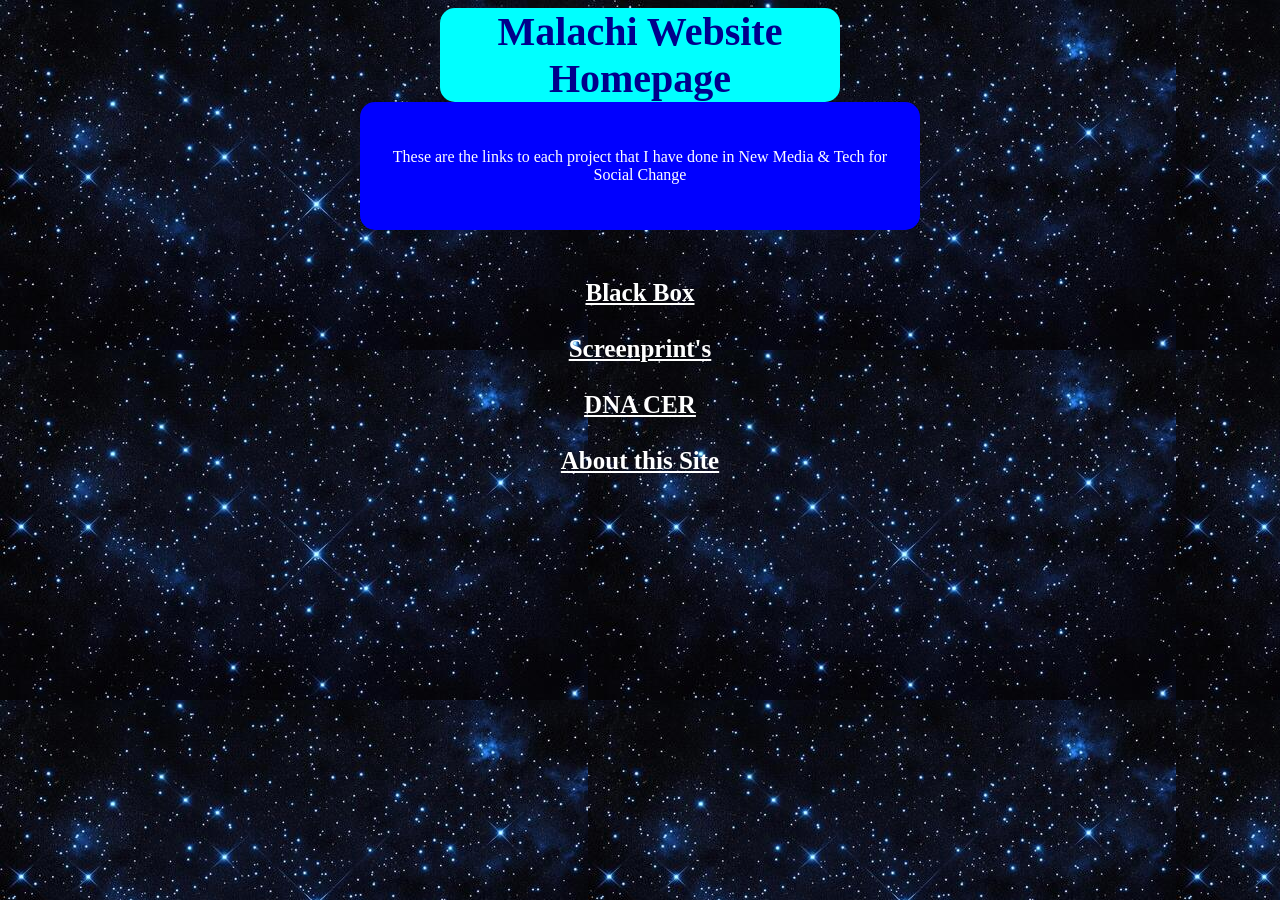
<file: index.html>
<html lang=en>
    
    <head>
        <meta charset="UTF-8">
        <meta name="viewport" content="width=device-width, initial-scale=1.0">
        <!-- Sizes your site to the visitor's screen size -->

        <meta name="author" content="Your Name">
        <!--
            Some tags like "meta" are self-closing. They have "attributes" 
            but no inner content and they don't need or use a closing tag.
        -->

        <title>Malachi Homepage</title>

        <link rel="stylesheet" href="/style.css">

        <link rel="icon" type="image/png" href="/favicon.png">
      
    </head>

    <body>
          
            <h1>Malachi Website Homepage</h1>
         <div class="callout">
            <p>These are the links to each project that I have done in New Media & Tech for Social Change</p>
        </div>
        <h2> 

            <section><br><a href="blackbox.html">Black Box</a></br></section>
            <section><br><a href="screenprint.html">Screenprint's</a></br></section>
            <section><br><a href="CER.html">DNA CER</a><br></section>
           <section><br><a href="About this site.html">About this Site</a><br></section></h2>
        

    </body>
</html>
</file>
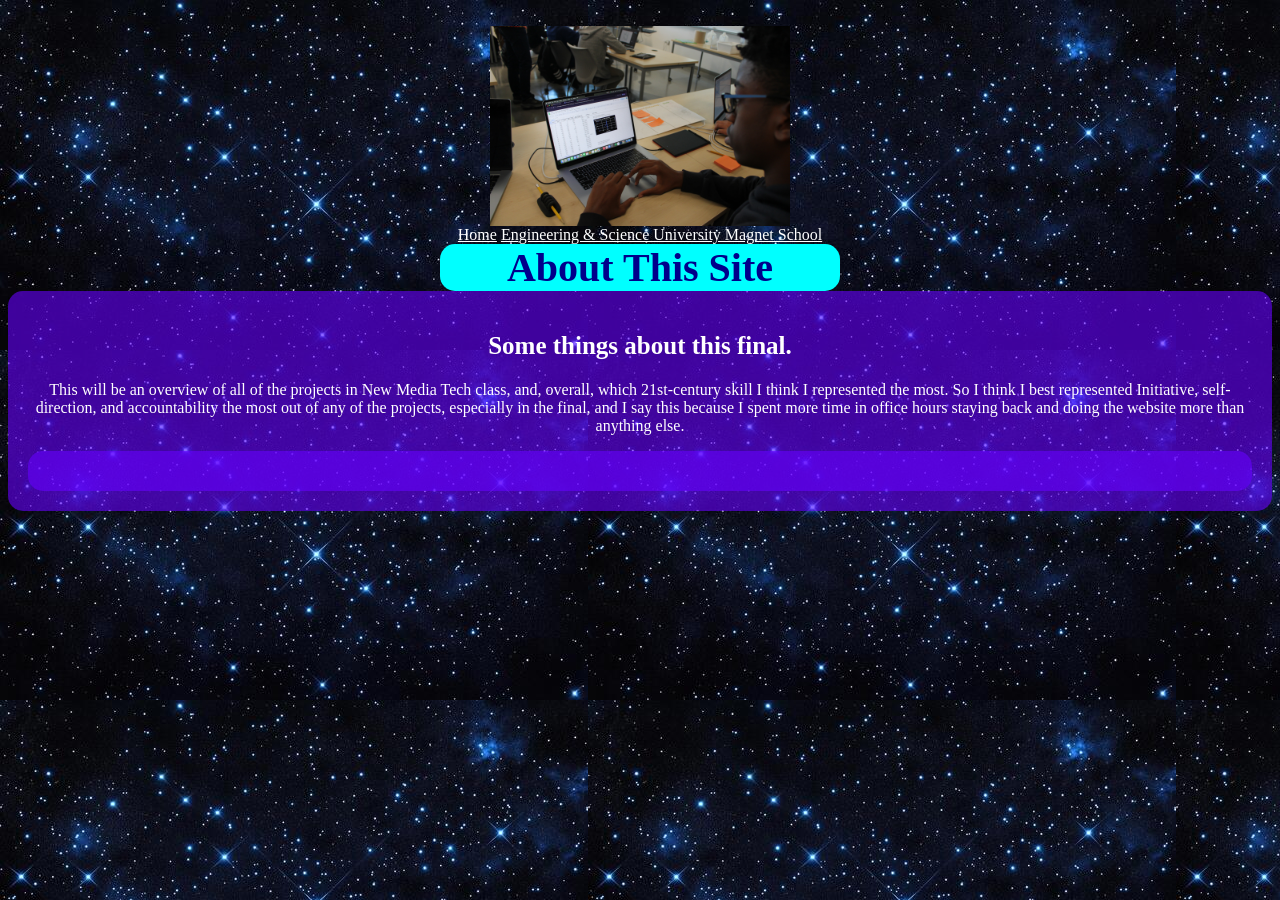
<file: About this site.html>
<html lang=en>

    <head>
    <meta charset="UTF-8"> 
    <meta name="viewport" content="width=device-width, initial-scale=1.0">
    <meta name="author" content="Your Name">
    <title>Malachi's About This Site</title>
    <link rel="stylesheet" href="/style.css">

        <link rel="icon" type="image/png" href="/favicon.png">

    </head>
    
    <body> <!--Everything to be displayed in the browser window.-->
             <h1></h1>
<br><img src="images/IMG_7369.webp" alt="looking at computer" width="300"><br>
<a href="/">Home</a>
<a href="https://esumsnh.net/">Engineering & Science University Magnet School </a>
        <!--example headings, paragraphs, lists-->
        <h1>About This Site</h1>
        
        <div class="card">
            <h2>Some things about this final.</h2>
        <p>This will be an overview of all of the projects in New Media Tech class, and, overall, which 21st-century skill I think I represented the most. So I think I best represented Initiative, self-direction, and accountability the most out of any of the projects, especially in the final, and I say this because I spent more time in office hours staying back and doing the website more than anything else.
        </p>
       
            <div class="card">
            </div>
    </body>
</html>
</file>
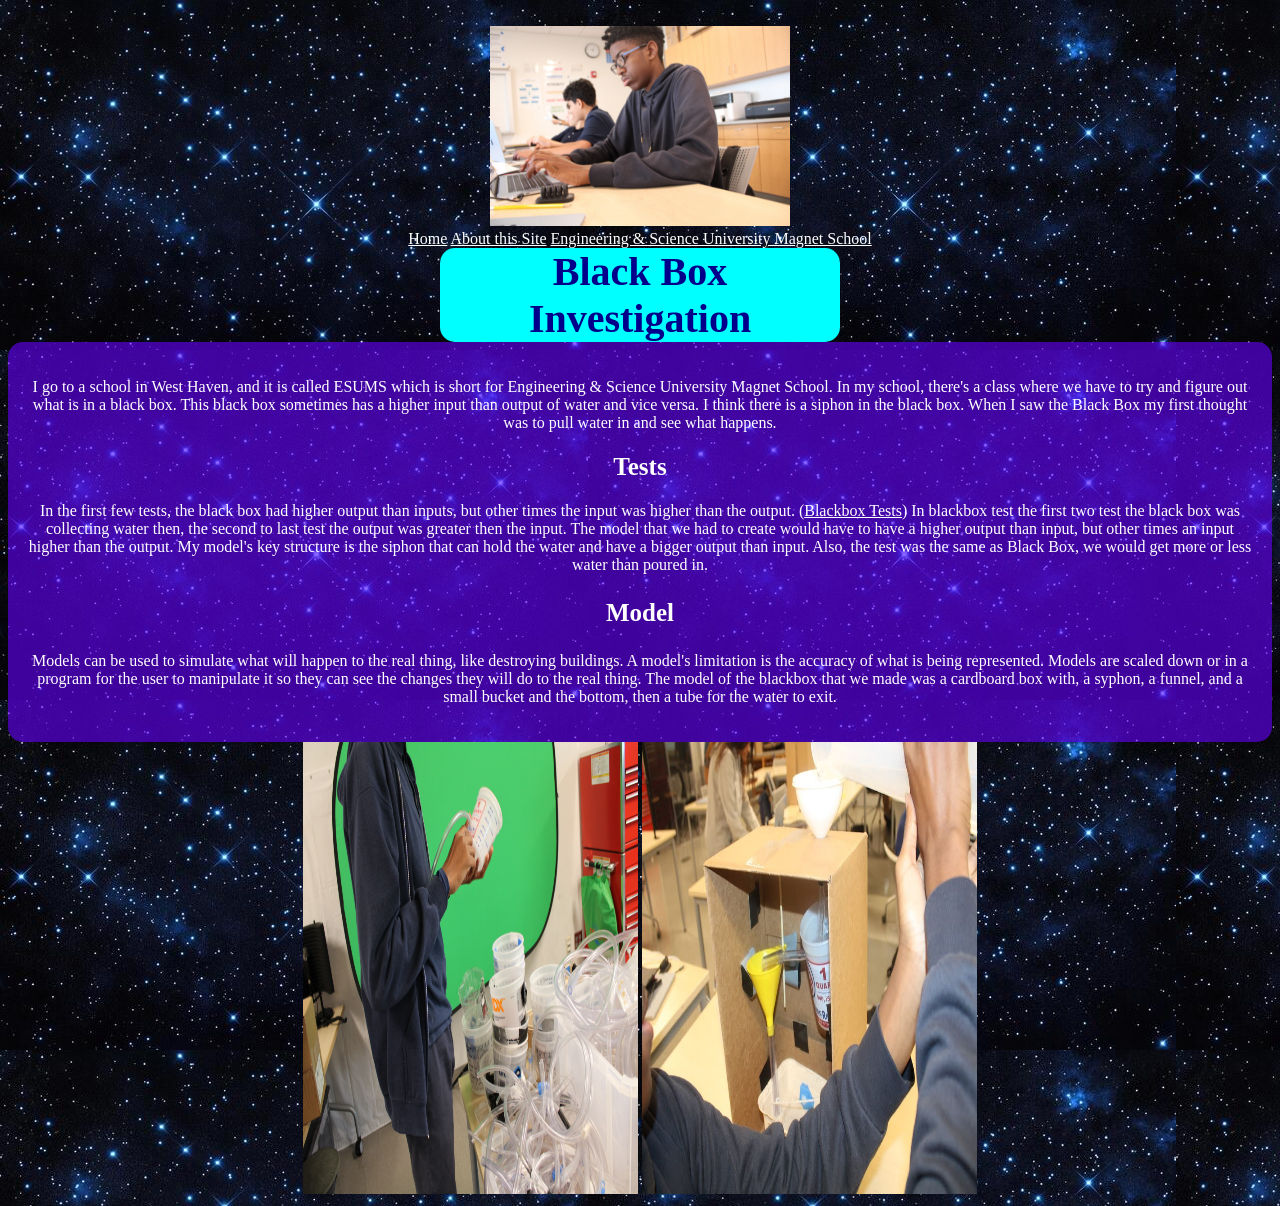
<file: blackbox.html>
<!DOCTYPE html>
<html lang="en">
<head>
	<meta charset="UTF-8">
	<title>Malachi Antoine eportfolio-blackbox investigation</title>
	<meta name="viewport" content="width=device-width,initial-scale=1">
	<link rel="stylesheet" href="style.css">
	<link rel="icon" type="image/png" href="/favicon.png">

</head>
<body>
	<br><img src="images/computer.webp" alt="Malachi getting the syphon for the blackbox" width="300"><br>
<a href="/">Home</a>
<a href="About this site.html">About this Site</a>
<a href="https://esumsnh.net/">Engineering & Science University Magnet School </a>



<h1>Black Box Investigation</h1>
	<div class="card">
	<p>I go to a school in West Haven, and it is called ESUMS which is short for Engineering & Science University Magnet School. In my school, there's a class where we have to try and figure out what is in a black box. This black box sometimes has a higher input than output of water and vice versa. I think there is a siphon in the black box. When I saw the Black Box my first thought was to pull water in and see what happens.

<h2>Tests</h1><p>  In the first few tests, the black box had higher output than inputs, but other times the input was higher than the output. (<a href="https://docs.google.com/spreadsheets/d/1-P99W4u7XEFL4zkrT868DlC-SdCC4I9CEB0dDbBg6kY/edit?gid=0#gid=0">Blackbox Tests</a>) In blackbox test the first two test the black box was collecting water then, the second to last test the output was greater then the input. The model that we had to create would have to have a higher output than input, but other times an input higher than the  output. My model's key structure is the siphon that can hold the water and have a bigger output than input. Also, the test was the same as Black Box, we would get more or less water than poured in. 

<h3>Model</h1><p> Models can be used to simulate what will happen to the real thing, like destroying buildings. A model's limitation is the accuracy of what is being represented. Models are scaled down or in a program for the user to manipulate it so they can see the changes they will do to the real thing. The model of the blackbox that we made was a cardboard box with, a syphon, a funnel, and a small bucket and the bottom, then a tube for the water to exit. 
</p>
	</div>

<img src="images/sypon.webp" alt="Malachi getting the syphon for the blackbox" width="335" height="452">
<img src="images/water_test.webp" alt="the completed Blackbox being tested" width="335" height="452">
</body>
</html>
</file>
<file: style.css>
Body {
  color: #ffffff;
  font-family: "Comic Sans MS", Times, serif;
  background-image: url("stars.jpg");
}

h1 {
Background-color: cyan;
Color: darkblue;
max-width: 400px;
margin: auto;
border-radius: 15px;
}

a { 
Color:#ffffff;
}

a:hover { 
background-color: blue;
Color: cyan;
}

h1 {
font-size: 40px;
}

 h2, h3 {
font-size: 25px;
} 

body  {
  text-align: center;
}

.callout {
  padding: 30px;
  margin: auto;
  background-color: #0000ff;
  border-radius: 15px;
  max-width: 500px;
  
}

.card {
  background-color: #6600ff99;
  border-radius: 15px;
  padding: 20px;
  margin-left: auto;
  margin-right: auto;
  margin-top: auto;
  max-width: 1450px;
}

.card p {
  color: white;
  opacity: 1.0 !important;
}
</file>
